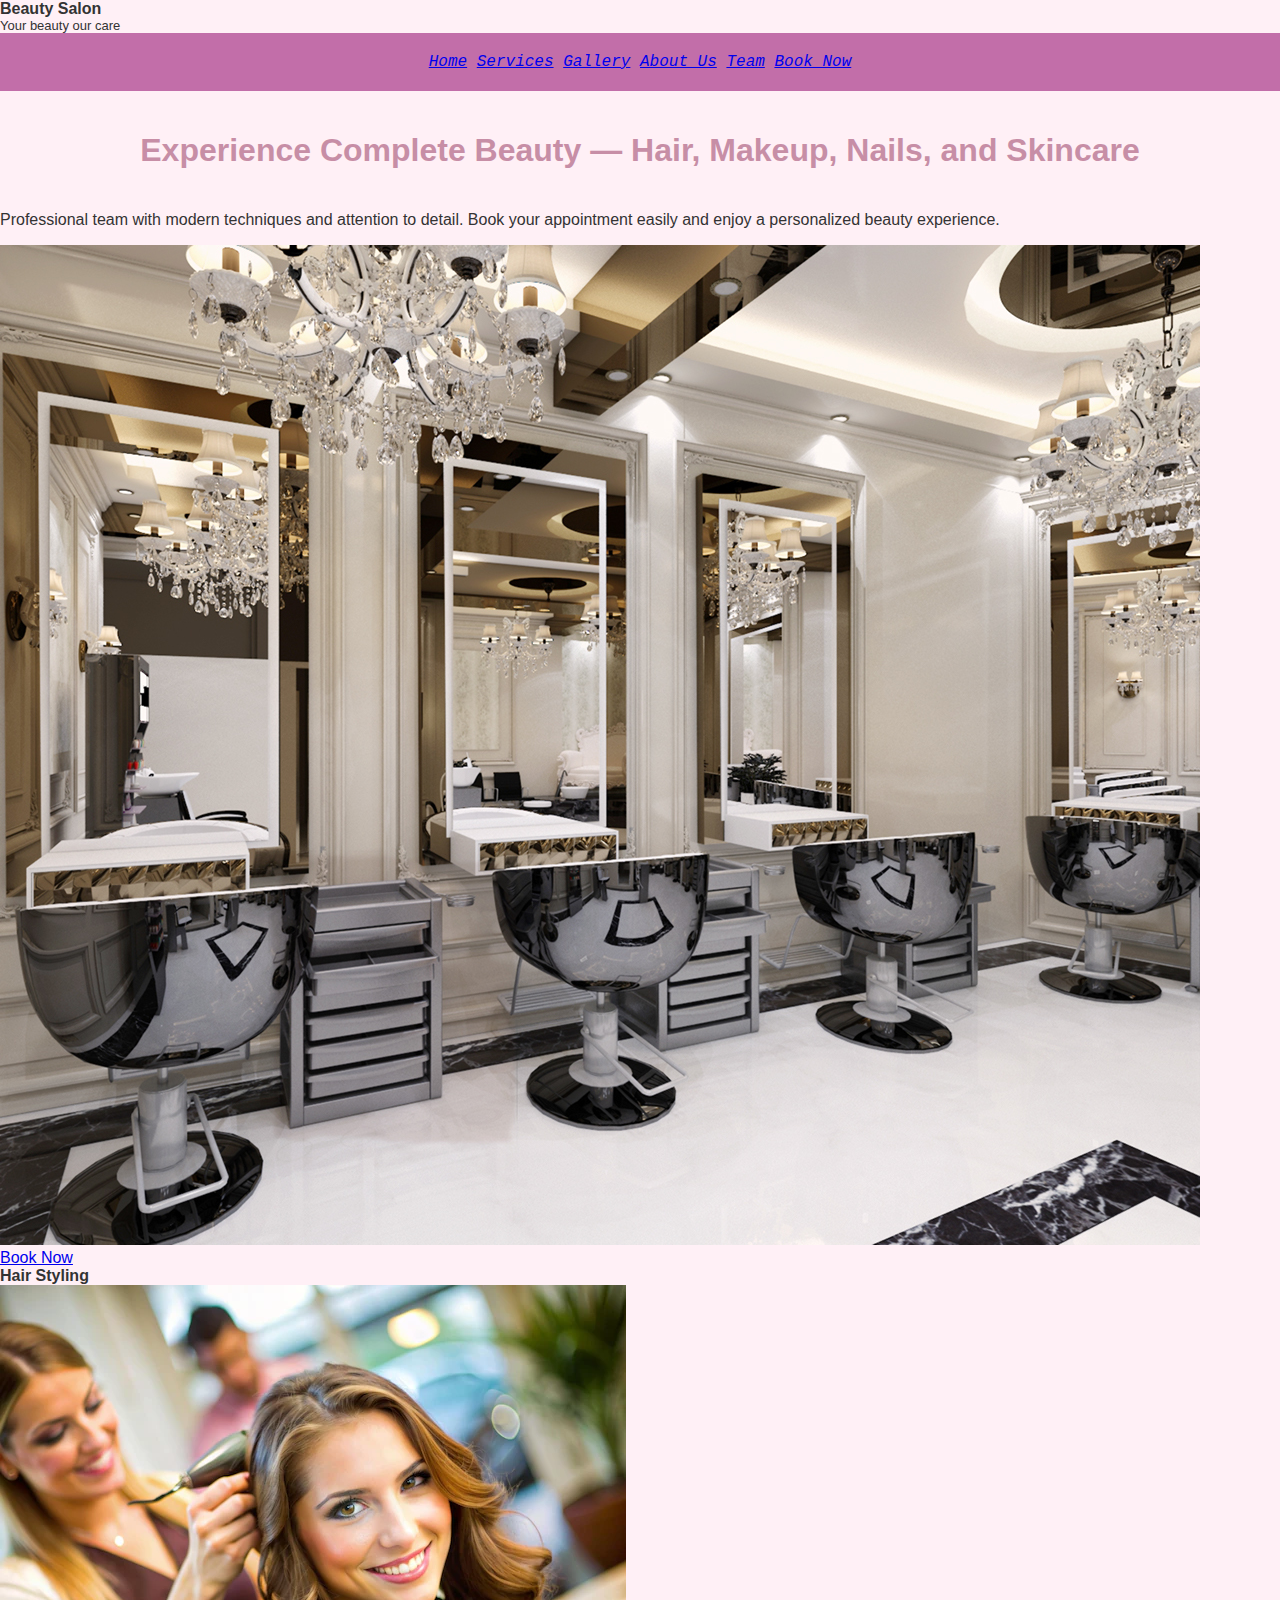
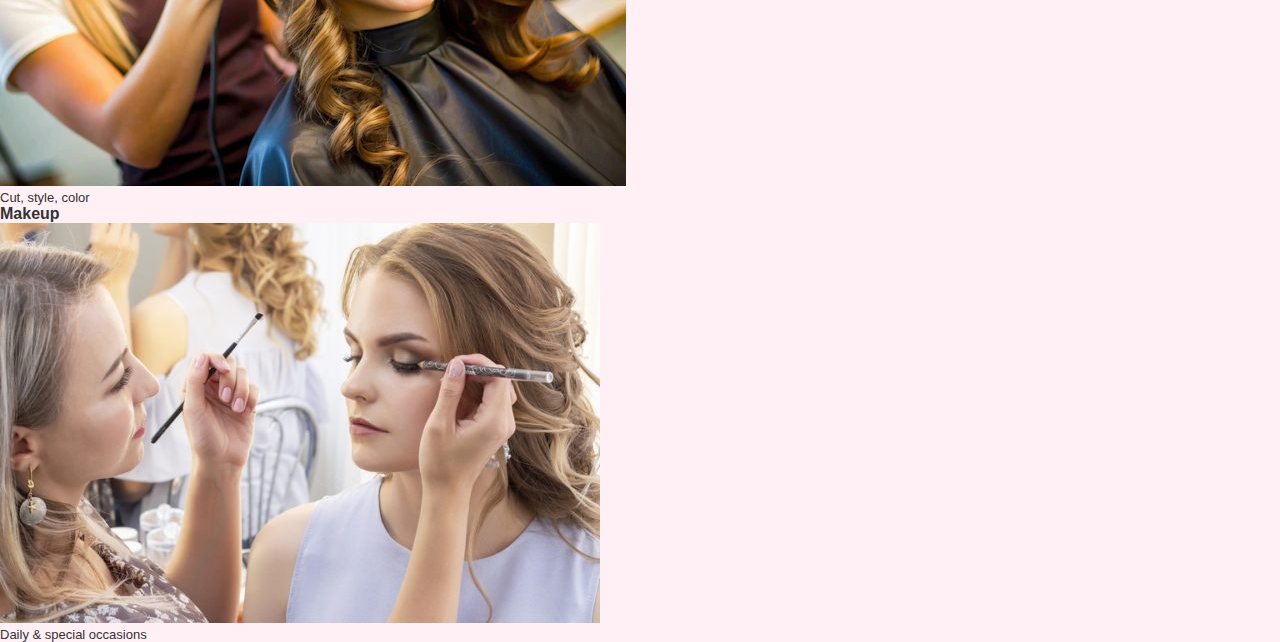
<file: index.html>
<!DOCTYPE html>
<html lang="en">
<head>
  <meta charset="utf-8">
  <title>Beauty Salon</title>
  <link rel="stylesheet" href="style.css">
<header>
<div class="brand">

<div>
<div style="font-weight:700">Beauty Salon</div>
<div class="muted" style="font-size:13px">Your beauty our care</div>
</div>
</div>
<nav>
<a href="index.html">Home</a>
<a href="services.html">Services</a>
<a href="gallery.html">Gallery</a>
<a href="about.html">About Us</a>
<a href="team.html">Team</a>
<a href="contact.html" class="pill">Book Now</a>
</nav>
</header>
</head>
<body>
  
<section class="hero">
<div class="hero-left">
<h1>Experience Complete Beauty — Hair, Makeup, Nails, and Skincare</h1>
<p class="lead">Professional team with modern techniques and attention to detail. Book your appointment easily and enjoy a personalized beauty experience.</p>
<img src="R.jpg">
<div class="cta">
<a href="contact.html" class="btn btn-primary">Book Now</a>
</div>
</div>
<aside class="hero-right">
<div class="card-service">

<div>
<div style="font-weight:700">Hair Styling</div>
<img src="young-beautiful-woman-is-having-haircut-hairstyling-beauty-parlour_1218867-44570.jpg">
<div class="muted" style="font-size:13px">Cut, style, color</div>
</div>
</div>
<div class="card-service">

<div>
<div style="font-weight:700">Makeup</div>
<img src="m2.jpg">
<div class="muted" style="font-size:13px">Daily & special occasions</div>
</div>
</div>
</aside>
</section>

  
</body>
</html>
</file>
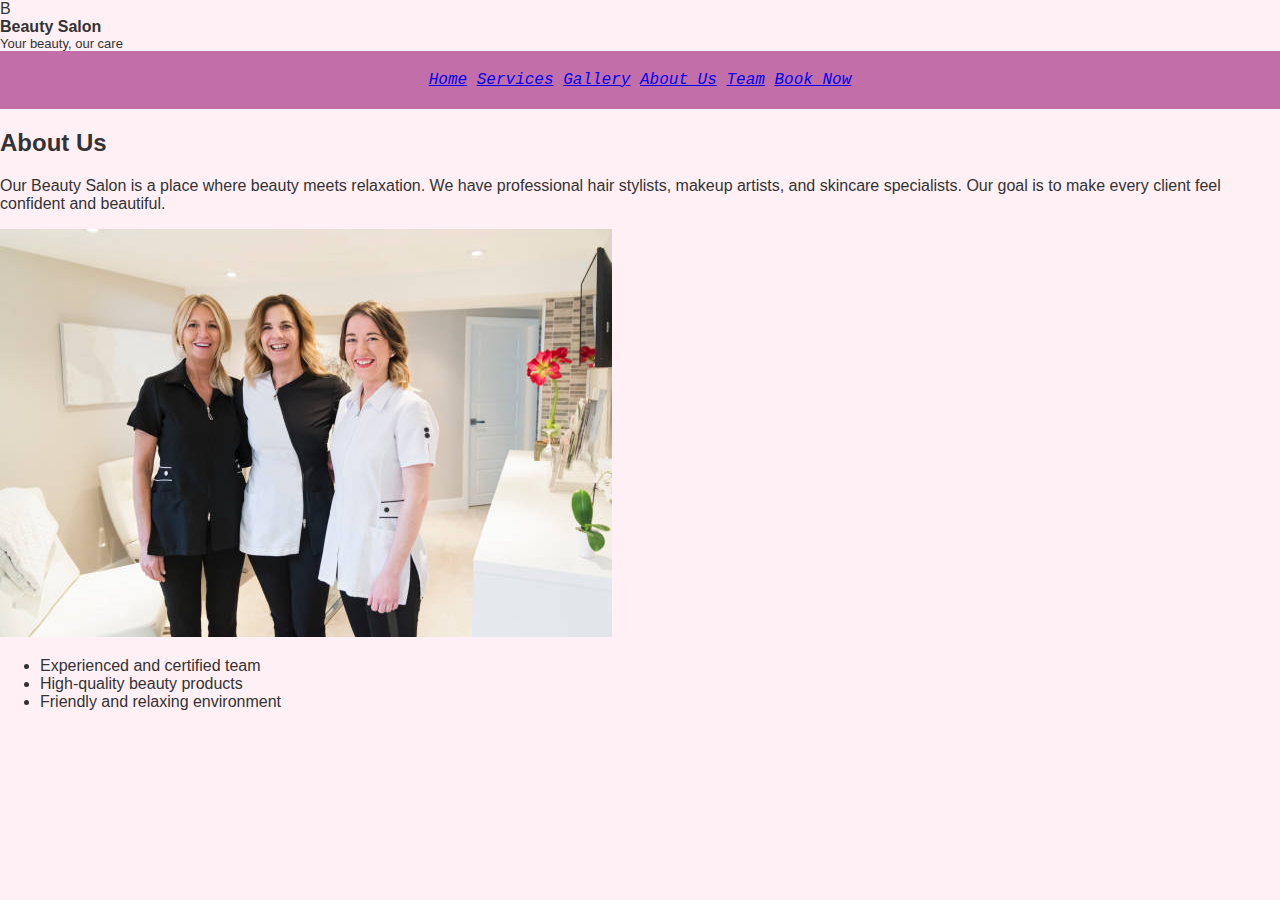
<file: about.html>
<!DOCTYPE html>
<html lang="en">
    <head>
 <meta charset="utf-8">
  <title>Beauty Salon</title>
  <link rel="stylesheet" href="style.css">
 <header>
<div class="brand">
<div class="logo">B</div>
<div>
<div style="font-weight:700">Beauty Salon</div>
<div class="muted" style="font-size:13px">Your beauty, our care</div>
</div>
</div>
<nav>
<a href="index.html">Home</a>
<a href="services.html">Services</a>
<a href="gallery.html">Gallery</a>
<a href="about.html">About Us</a>
<a href="team.html">Team</a>
<a href="contact.html" class="pill">Book Now</a>
</nav>
</header>

</head>
 <body>
<main>
<section id="about">
<h2>About Us</h2>
<p>Our Beauty Salon is a place where beauty meets relaxation. We have professional hair stylists, makeup artists, and skincare specialists. Our goal is to make every client feel confident and beautiful.</p>
<img src="istockphoto-944822144-612x612.jpg">
<ul>
<li>Experienced and certified team</li>
<li>High-quality beauty products</li>
<li>Friendly and relaxing environment</li>
</ul>
</section>
</main>









 </body>
</html>
</file>
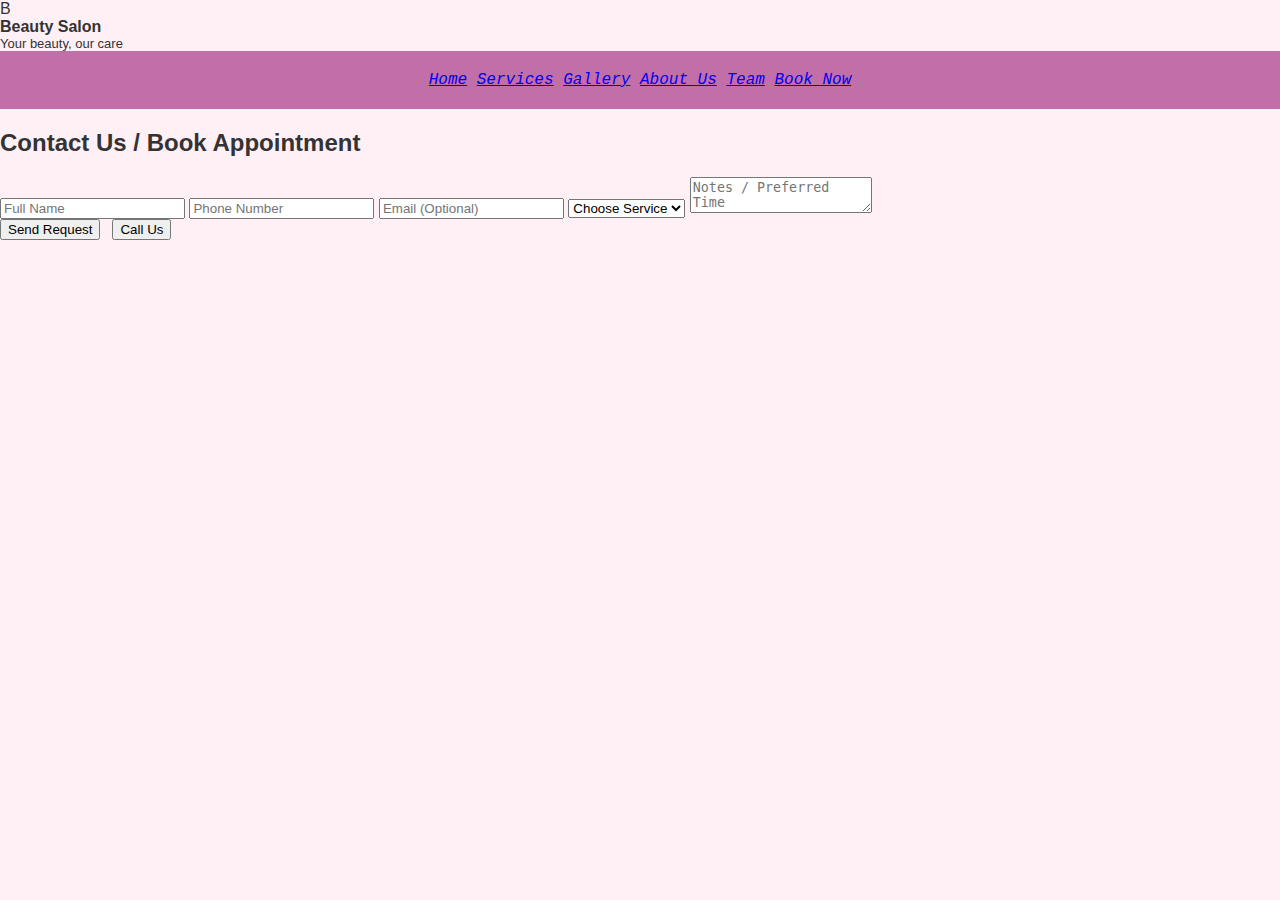
<file: contact.html>
<!DOCTYPE html>
<html lang="en">
<head>
 <meta charset="utf-8">
  <title>Beauty Salon</title>
  <link rel="stylesheet" href="style.css">
<header>
<div class="brand">
<div class="logo">B</div>
<div>
<div style="font-weight:700">Beauty Salon</div>
<div class="muted" style="font-size:13px">Your beauty, our care</div>
</div>
</div>
<nav>
<a href="index.html">Home</a>
<a href="services.html">Services</a>
<a href="gallery.html">Gallery</a>
<a href="about.html">About Us</a>
<a href="team.html">Team</a>
<a href="contact.html" class="pill">Book Now</a>
</nav>
</header>



</head>
<body>
<main>
<section id="contact">
<h2>Contact Us / Book Appointment</h2>
<form onsubmit="event.preventDefault(); alert('Request sent — we will contact you soon.');">
<input type="text" placeholder="Full Name" required>
<input type="tel" placeholder="Phone Number" required>
<input type="email" placeholder="Email (Optional)">
<select>
<option value="">Choose Service</option>
<option>Hair Styling</option>
<option>Makeup</option>
<option>Nails</option>
</select>
<textarea placeholder="Notes / Preferred Time"></textarea>
<div style="display:flex;gap:12px">
<button class="btn btn-primary" type="submit">Send Request</button>
<button class="btn btn-outline" type="button" onclick="location.href='tel:+000000000'">Call Us</button>
</div>
</form>
</section>
</main>

















</body>
</html>
</file>
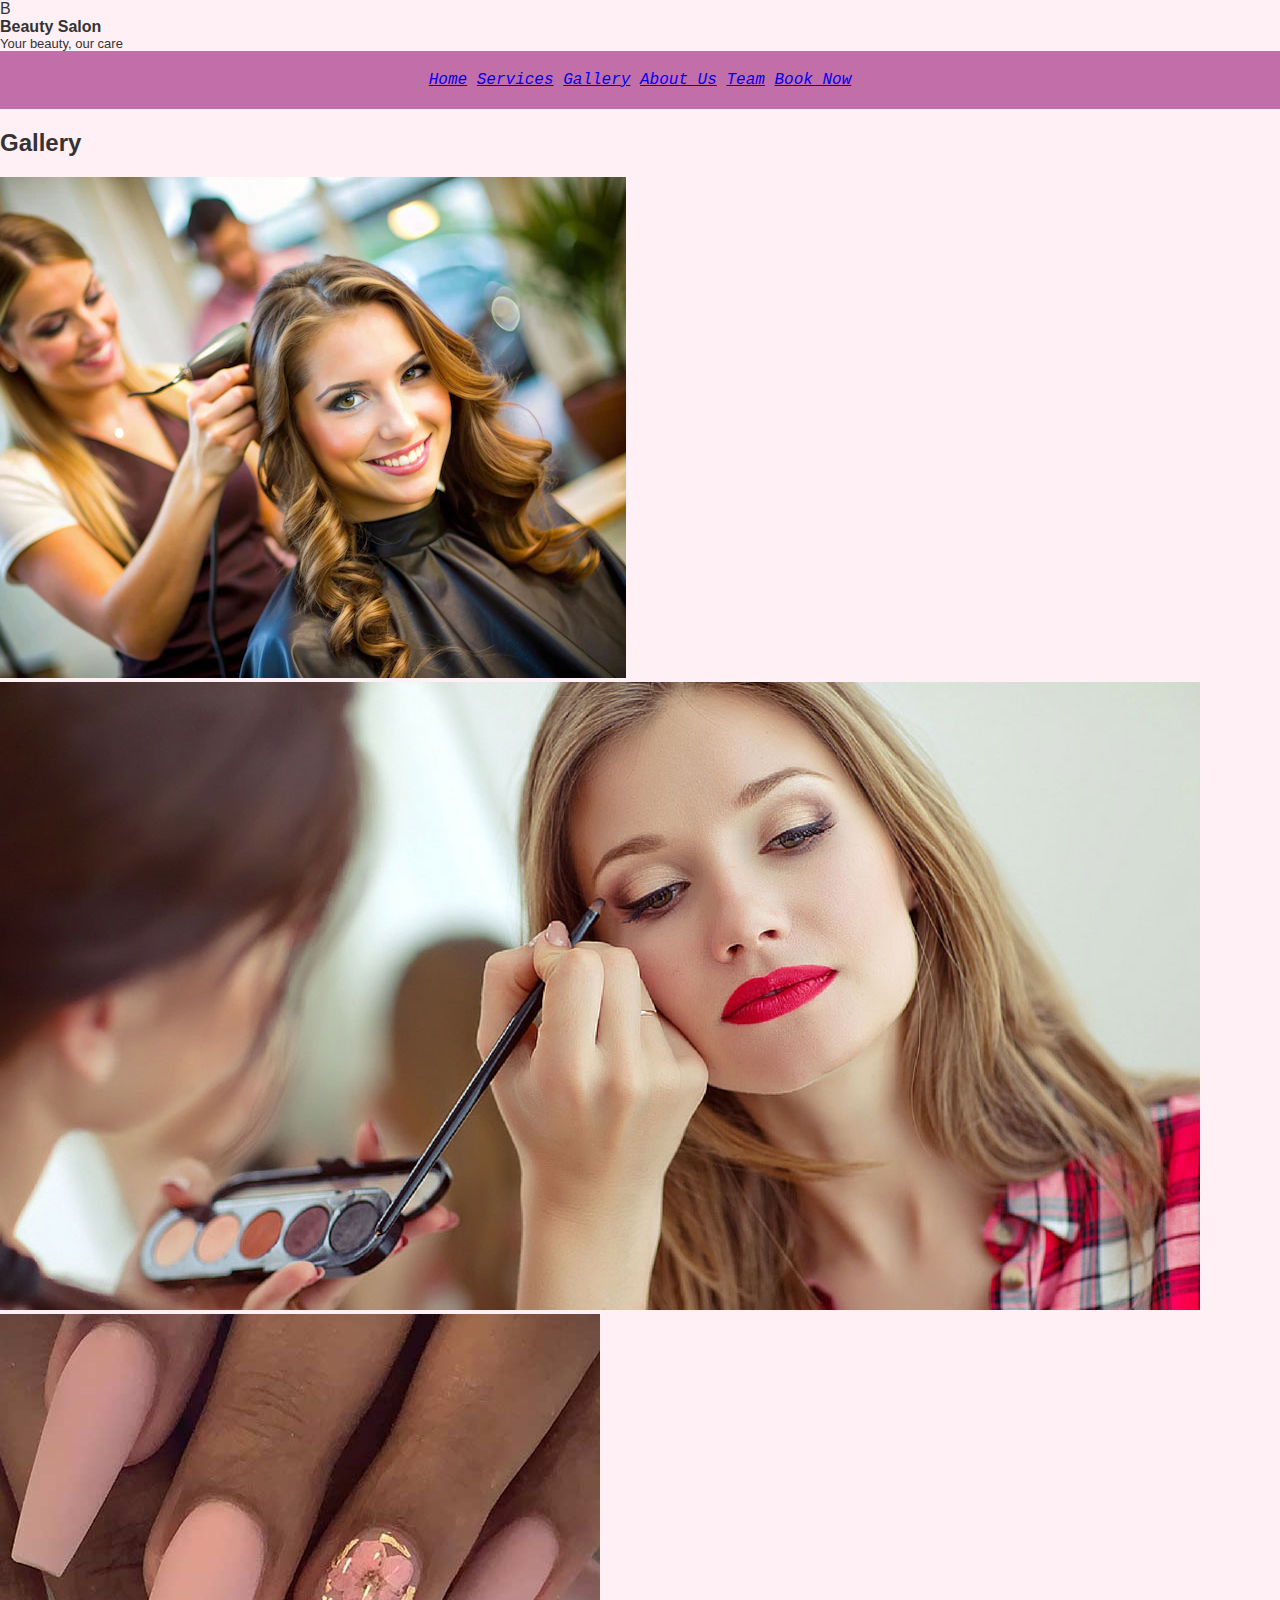
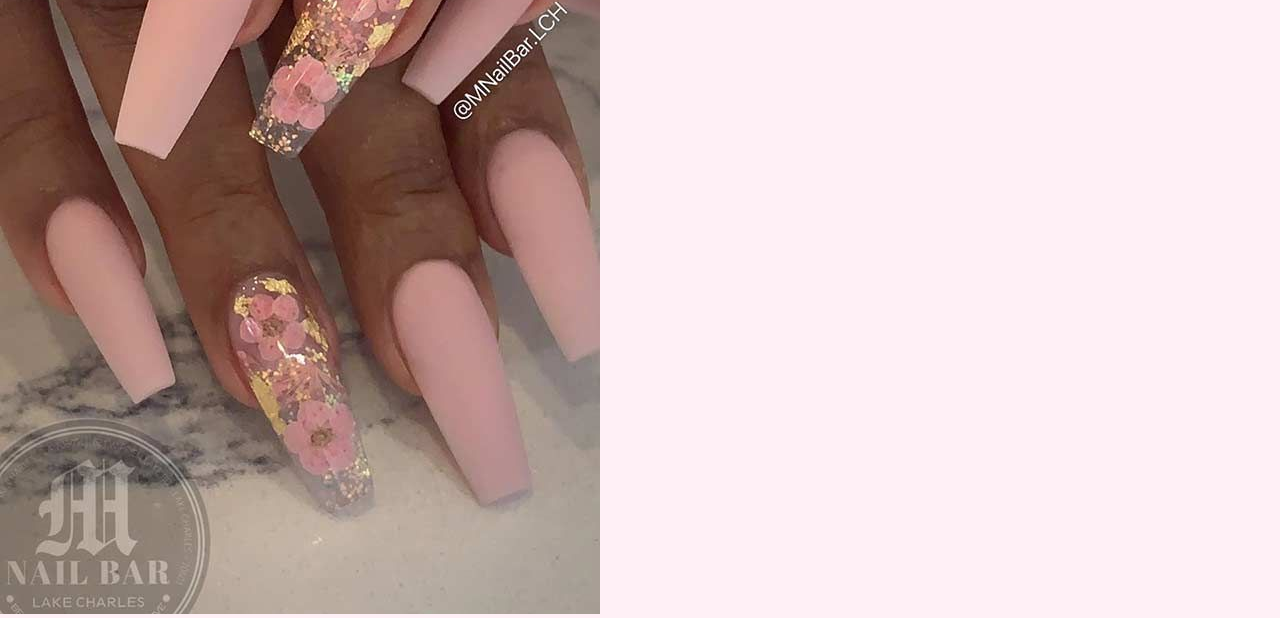
<file: gallery.html>
<!DOCTYPE html>
<html lang="en">
    <haed>
<meta charset="utf-8">
  <title>Beauty Salon</title>
  <link rel="stylesheet" href="style.css">
<header>
<div class="brand">
<div class="logo">B</div>
<div>
<div style="font-weight:700">Beauty Salon</div>
<div class="muted" style="font-size:13px">Your beauty, our care</div>
</div>
</div>
<nav>
<a href="index.html">Home</a>
<a href="services.html">Services</a>
<a href="gallery.html">Gallery</a>
<a href="about.html">About Us</a>
<a href="team.html">Team</a>
<a href="contact.html" class="pill">Book Now</a>
</nav>
</header>




    </haed>
    <body>
<main>
<section id="gallery">
<h2>Gallery</h2>
<div class="grid gallery">
<img src="young-beautiful-woman-is-having-haircut-hairstyling-beauty-parlour_1218867-44570.jpg" alt="Hair Style">
<img src="m.jpg" alt="Makeup">
<img src="nails.jpg" alt="Nails">
</div>
</section>
</main>






















    </body>
</html>
</file>
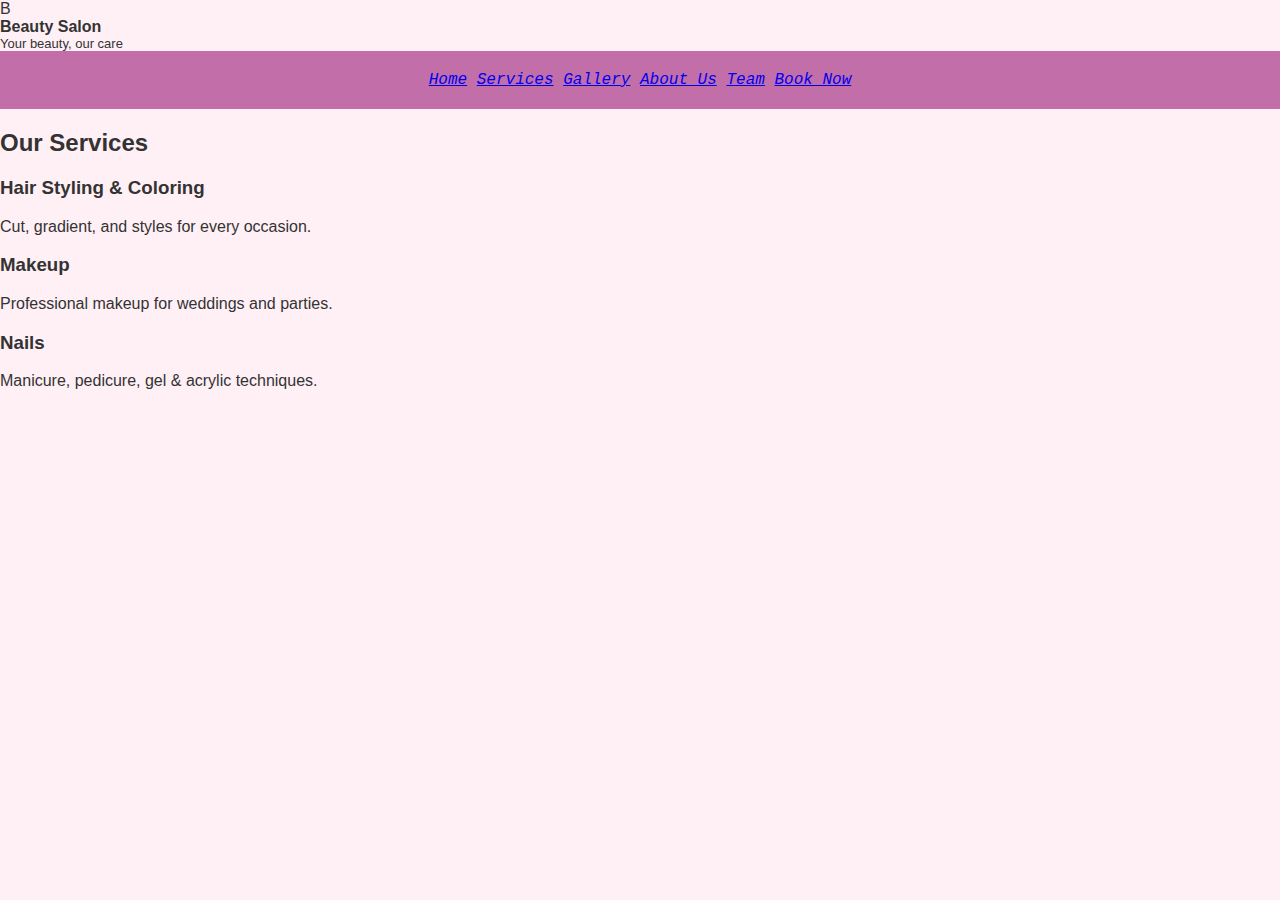
<file: services.html>
<!DOCTYPE html>
<html lang="en">
    <head>
 <meta charset="utf-8">
  <title>Beauty Salon</title>
  <link rel="stylesheet" href="style.css">
<header>
<div class="brand">
<div class="logo">B</div>
<div>
<div style="font-weight:700">Beauty Salon</div>
<div class="muted" style="font-size:13px">Your beauty, our care</div>
</div>
</div>
<nav>
<a href="index.html">Home</a>
<a href="services.html">Services</a>
<a href="gallery.html">Gallery</a>
<a href="about.html">About Us</a>
<a href="team.html">Team</a>
<a href="contact.html" class="pill">Book Now</a>
</nav>
</header>

    </head>
    <body>
<main>
<section id="services">
<h2>Our Services</h2>
<div class="grid services">
<div class="service"><h3>Hair Styling & Coloring</h3><p class="muted">Cut, gradient, and styles for every occasion.</p></div>
<div class="service"><h3>Makeup</h3><p class="muted">Professional makeup for weddings and parties.</p></div>
<div class="service"><h3>Nails</h3><p class="muted">Manicure, pedicure, gel & acrylic techniques.</p></div>
</div>
</section>
</main>






















    </body>
</html>
</file>
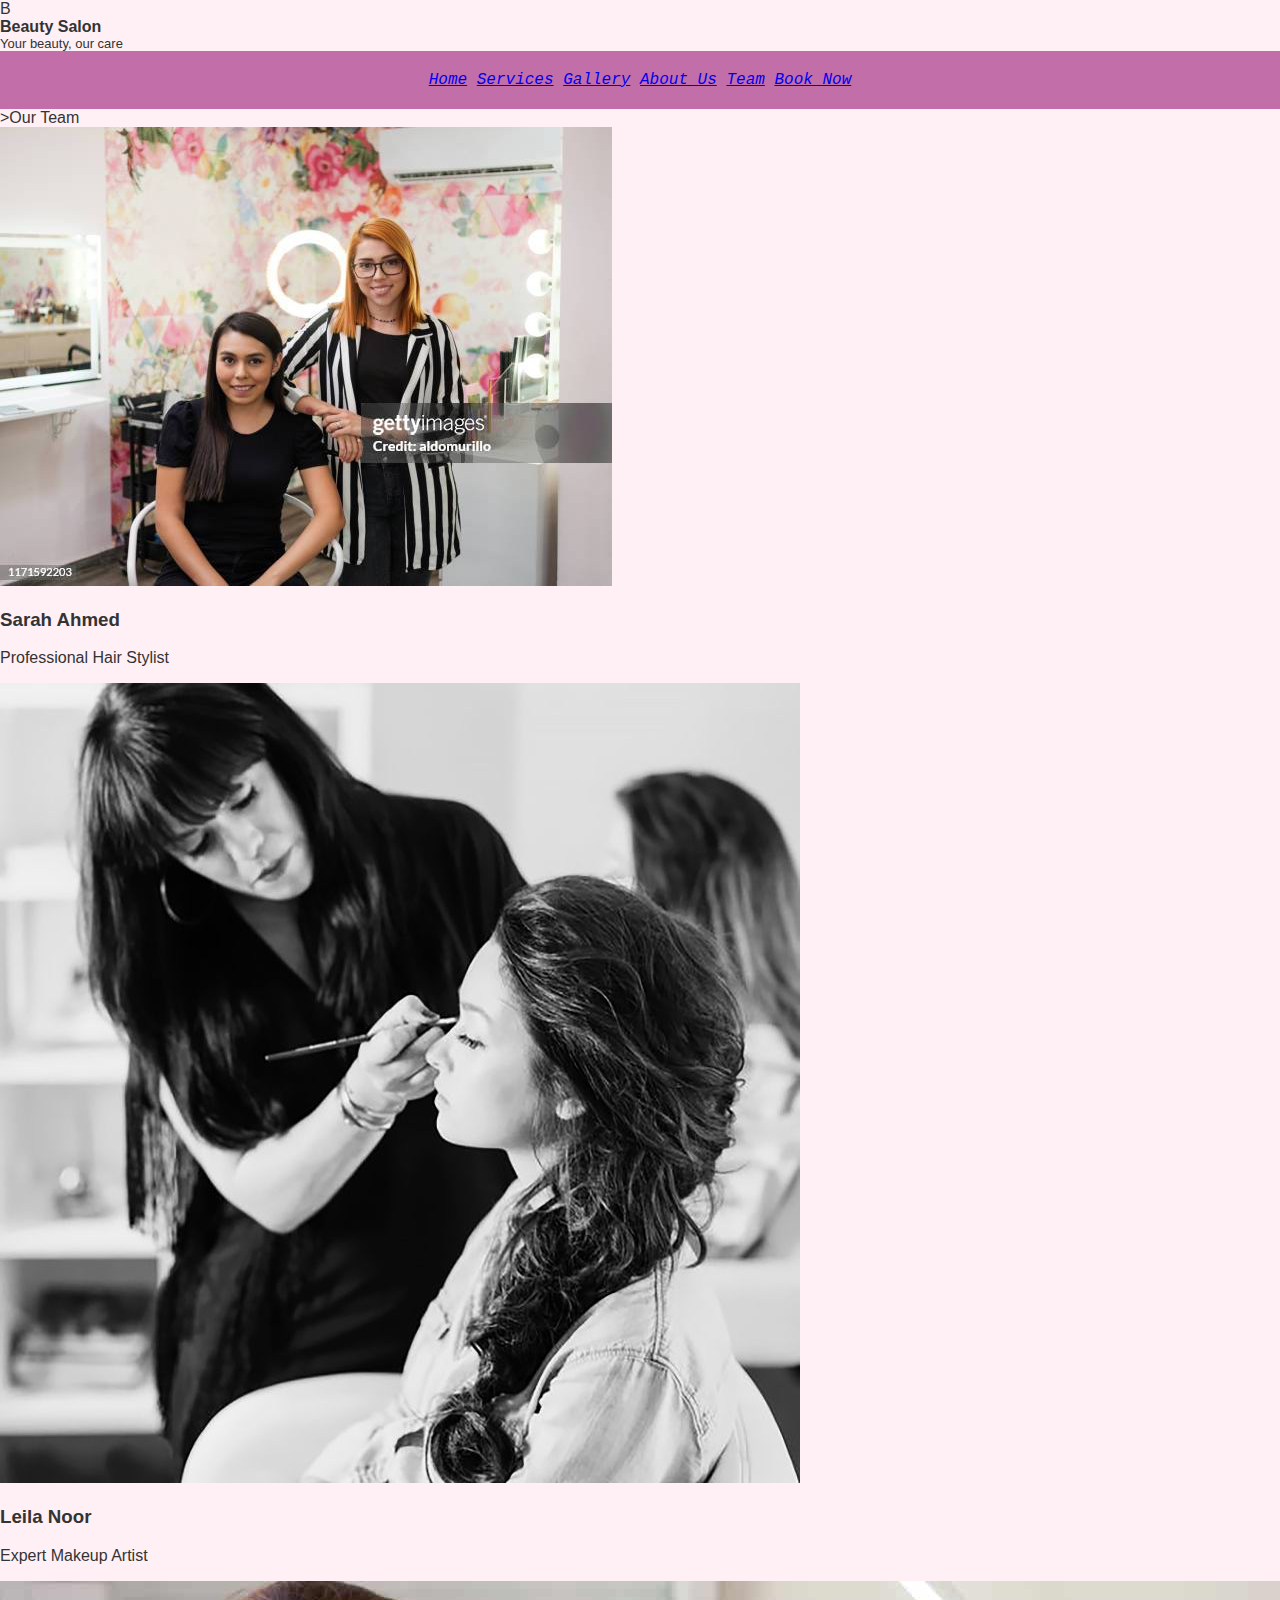
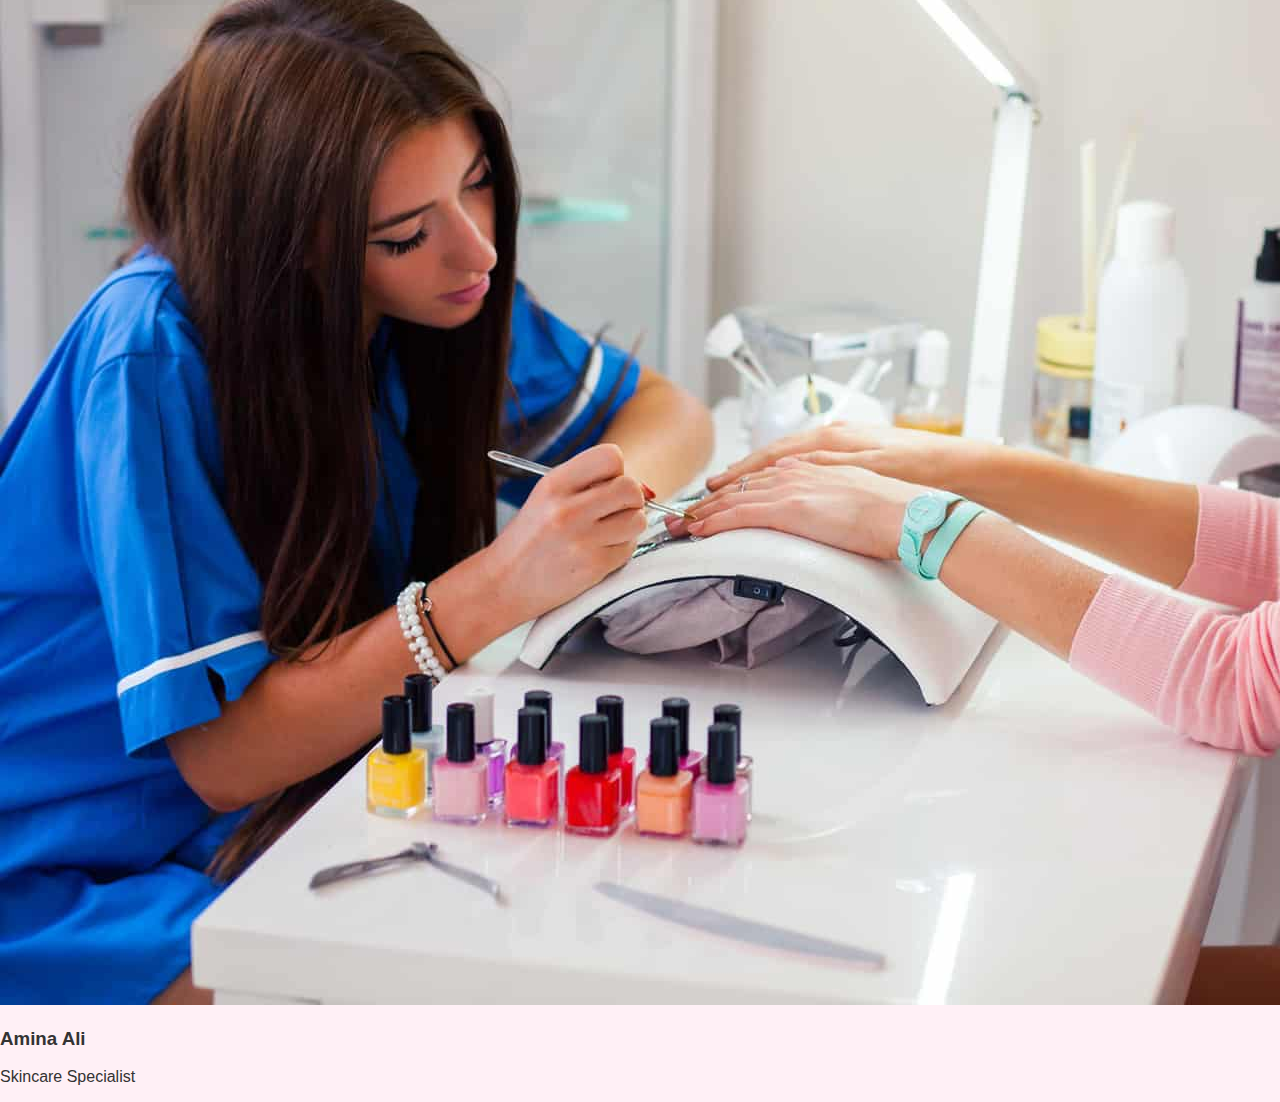
<file: team.html>
<!DOCTYPE html>
<html lang="en">
    <head>
<meta charset="utf-8">
  <title>Beauty Salon</title>
  <link rel="stylesheet" href="style.css">
<header>
<div class="brand">
<div class="logo">B</div>
<div>
<div style="font-weight:700">Beauty Salon</div>
<div class="muted" style="font-size:13px">Your beauty, our care</div>
</div>
</div>
<nav>
<a href="index.html">Home</a>
<a href="services.html">Services</a>
<a href="gallery.html">Gallery</a>
<a href="about.html">About Us</a>
<a href="team.html">Team</a>
<a href="contact.html" class="pill">Book Now</a>
</nav>
</header>



    </head>
    <body>
>Our Team</h2>
<div class="team">
  <div class="member">
    <img src="h.jpg" alt="Hair Stylist">
    <h3>Sarah Ahmed</h3>
    <p>Professional Hair Stylist</p>
  </div>

  <div class="member">
    <img src="m3.jpg" alt="Makeup Artist">
    <h3>Leila Noor</h3>
    <p>Expert Makeup Artist</p>
  </div>

  <div class="member">
    <img src="t.n.jpg" alt="Skincare Specialist">
    <h3>Amina Ali</h3>
    <p>Skincare Specialist</p>
  </div>
</div>



















    </body>
</html>
</file>
<file: style.css>
body {
  font-family: Arial, sans-serif;
  background: #fff0f6;
  color: #333;
  margin: 0;
  padding: 0;
}
h1 {
  color: #c78ea6;
  text-align: center;
  padding: 20px;
}
nav{
color: #af3e8d;
    text-align: center;
    padding: 20px;
    font-style: italic;
    background: #c26ea9;
    font-family: 'Courier New', Courier, monospace;
}
</file>
